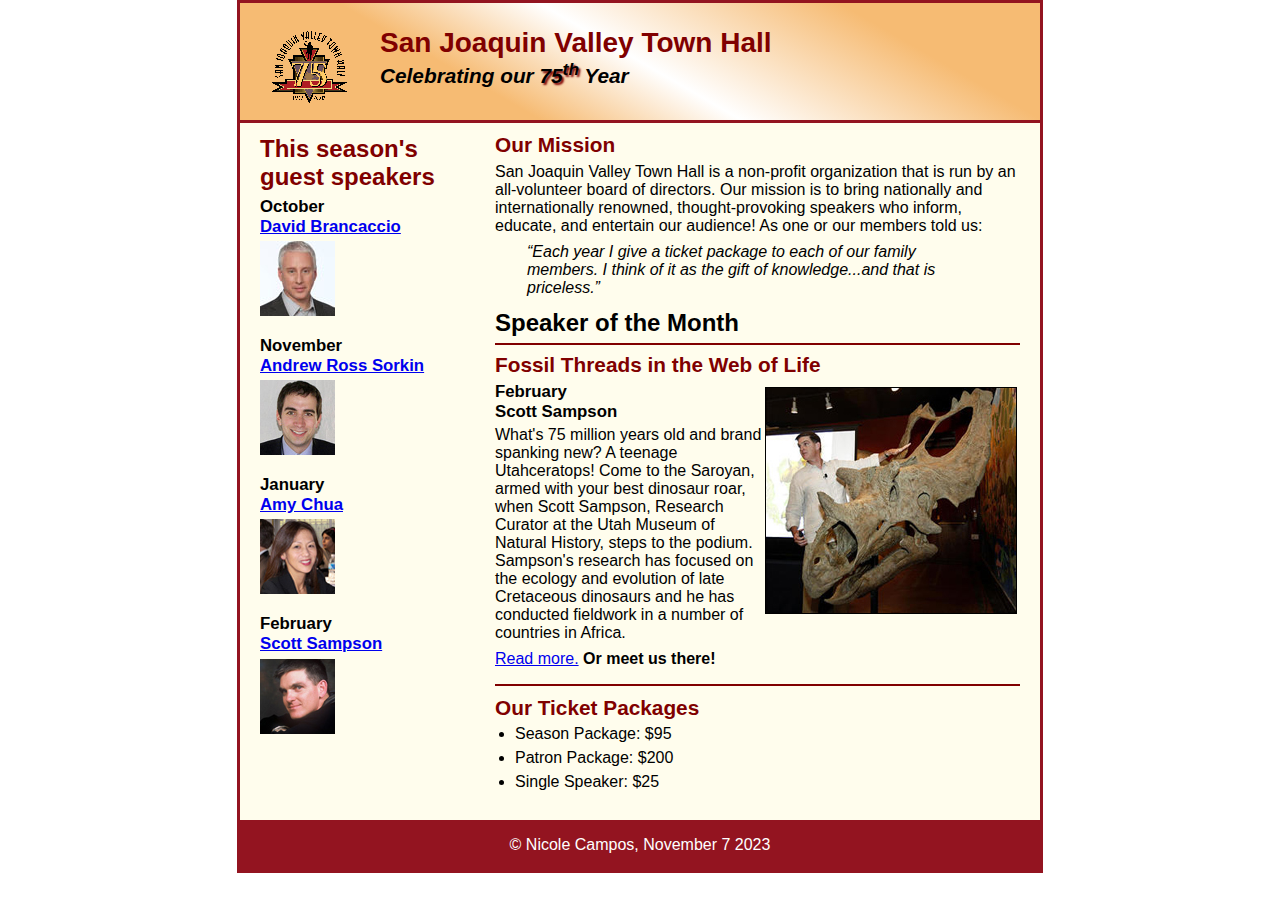
<file: index.html>
<!DOCTYPE html>
<html lang="en">

<head>
	<meta charset="utf-8">
	<title>San Joaquin Valley Town Hall</title>
	<link rel="shortcut icon" href="images/favicon.ico">
	<link rel="stylesheet" href="styles/main.css">
</head>

<body>
	<header>
		<img src="images/town_hall_logo.gif" alt="Town Hall logo" height="80">
		<h2>San Joaquin Valley Town Hall</h2>
		<h3>Celebrating our <span class="shadow">75<sup>th</sup></span> Year</h3>
	</header>
	<main>
		<section>
			<h2>Our Mission</h2>
			<p>San Joaquin Valley Town Hall is a non-profit organization that is run by an 
				all-volunteer board of directors. Our mission is to bring nationally and 
				internationally renowned, thought-provoking speakers who inform, educate, 
				and entertain our audience! As one or our members told us:</p>
			<blockquote>&ldquo;Each year I give a ticket package to each of our family members. 
				I think of it as the gift of knowledge...and that is priceless.&rdquo;</blockquote>
			<h1>Speaker of the Month</h1>
			<article>
				<h2>Fossil Threads in the Web of Life</h2>
				<img src="images/sampson_dinosaur.jpg" alt="Scott Sampson with dinosaur">
				<h3>February<br>
				Scott Sampson</h3>
				<p>What's 75 million years old and brand spanking new? A teenage Utahceratops! 
				Come to the Saroyan, armed with your best dinosaur roar, when Scott Sampson, Research 
				Curator at the Utah Museum of Natural History, steps to the podium. Sampson's research 
				has focused on the ecology and evolution of late Cretaceous dinosaurs and he has conducted 
				fieldwork in a number of countries in Africa.</p>
				<p><a href="speakers/sampson.html">Read more.</a>&nbsp;<b>Or meet us there!</b></p>
			</article>

			<h2>Our Ticket Packages</h2>
			<ul>
				<li>Season Package: $95</li>
				<li>Patron Package: $200</li>
				<li>Single Speaker: $25</li>
			</ul>
		</section>

		<aside>
			<h1>This season's guest speakers</h1>
			<h3>October<br><a href="speakers/brancaccio.html">David Brancaccio</a></h3>
			<img src="images/brancaccio75.jpg" alt="David Brancaccio photo">
			<h3>November<br><a href="speakers/sorkin.html">Andrew Ross Sorkin</a></h3>
			<img src="images/sorkin75.jpg" alt="Andrew Ross Sorkin photo">
			<h3>January<br><a href="speakers/chua.html">Amy Chua</a></h3>
			<img src="images/chua75.jpg" alt="Amy Chua photo">
			<h3>February<br><a href="speakers/sampson.html">Scott Sampson</a></h3>
			<img src="images/sampson75.jpg" alt="Scott Sampson photo">
		</aside>
	</main>
	<footer>
		<p>&copy; Nicole Campos, November 7 2023</p>
	</footer>
</body>
</html>
</file>
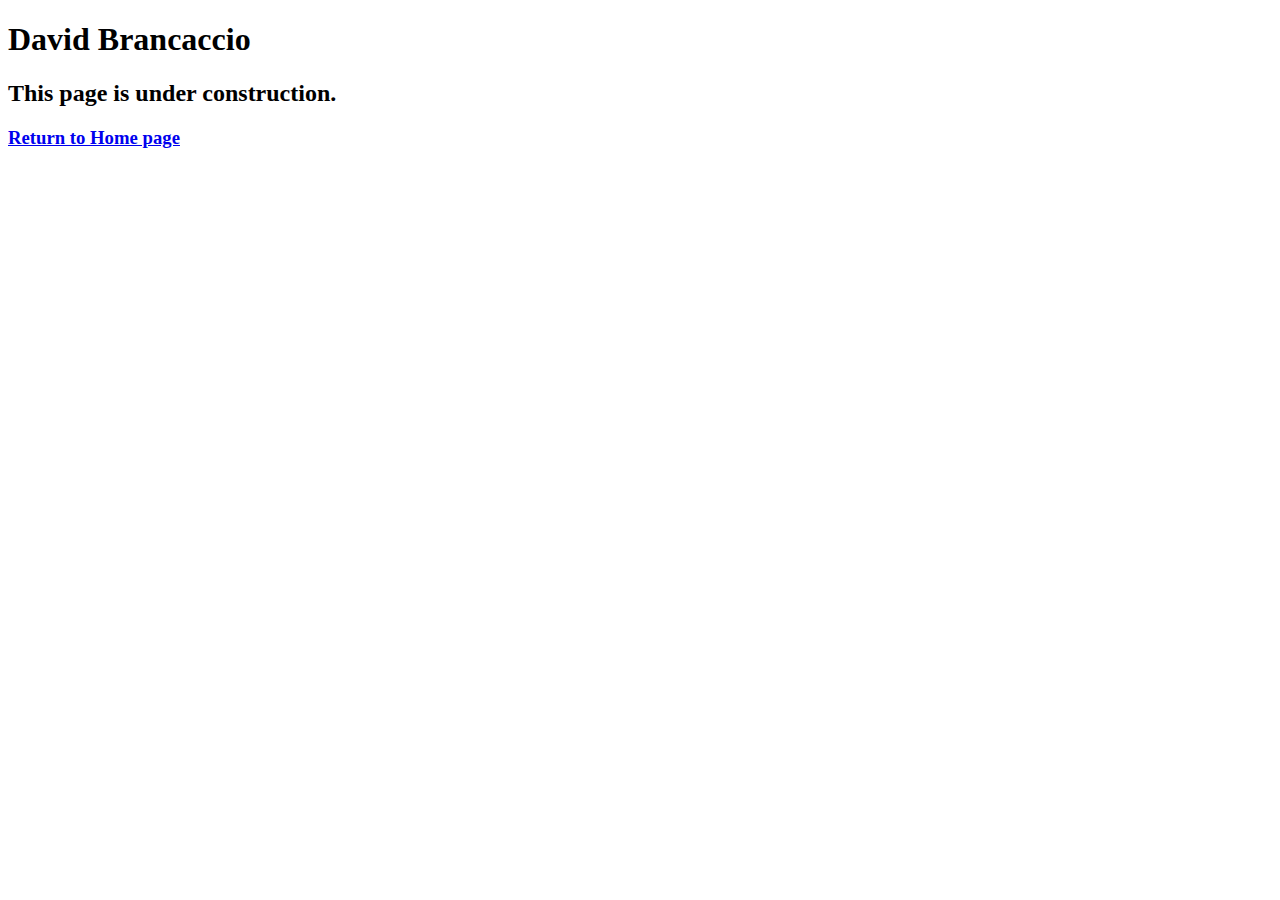
<file: speakers/brancaccio.html>
<!DOCTYPE html>
<html lang="en">

<head>
	<meta charset="utf-8">
	<title>San Joaquin Valley Town Hall</title>
	<link rel="shortcut icon" href="images/favicon.ico">
</head>

<body>
    <main>
	    <h1>David Brancaccio</h1>
	    <h2>This page is under construction.</h2>
		<h3><a href="../index.html">Return to Home page</a></h3>
    </main>
</body>

</html>
</file>
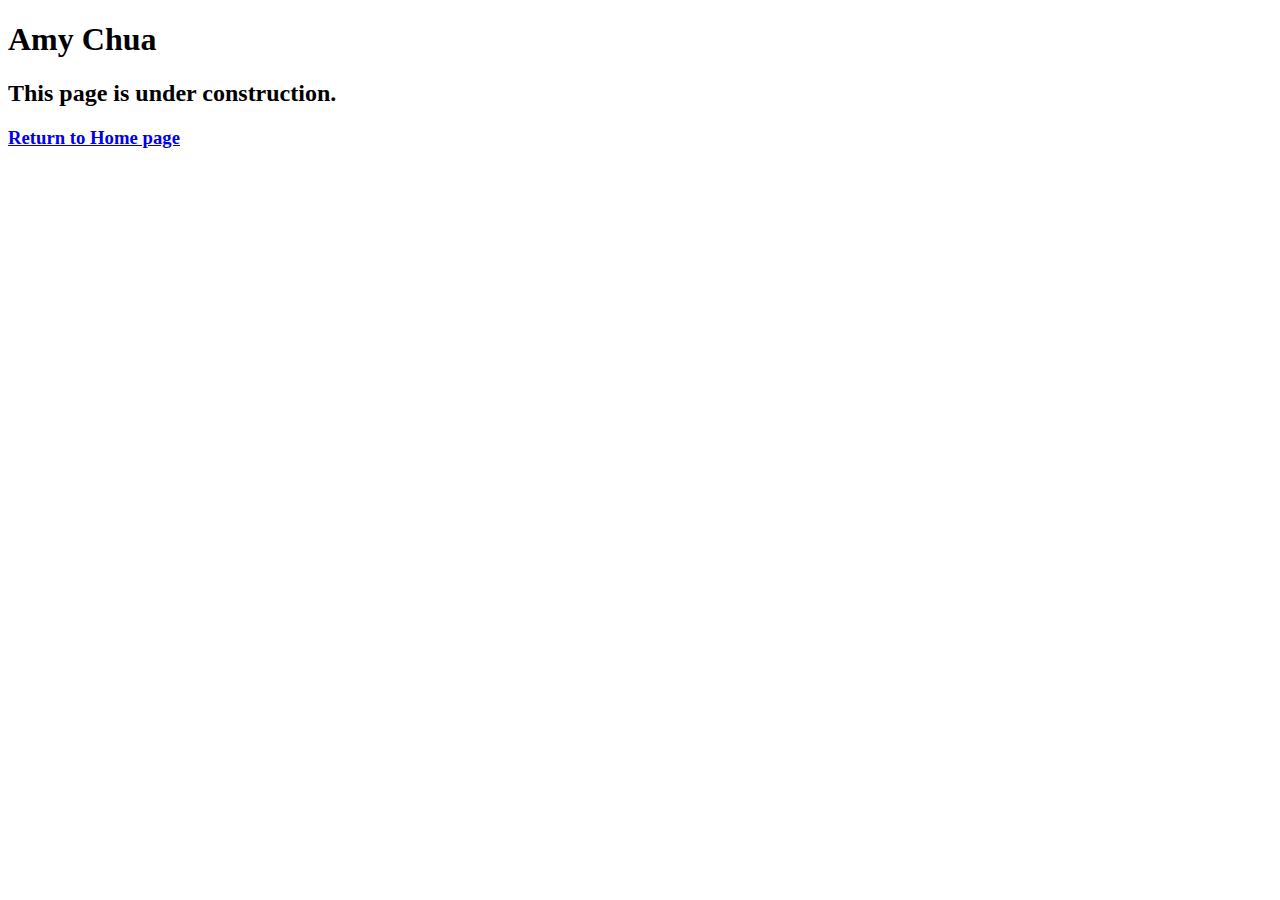
<file: speakers/chua.html>
<!DOCTYPE html>
<html lang="en">

<head>
	<meta charset="utf-8">
	<title>San Joaquin Valley Town Hall</title>
	<link rel="shortcut icon" href="images/favicon.ico">
</head>

<body>
	<main>
		<h1>Amy Chua</h1>
		<h2>This page is under construction.</h2>
		<h3><a href="../index.html">Return to Home page</a></h3>
	</main>
</body>

</html>
</file>
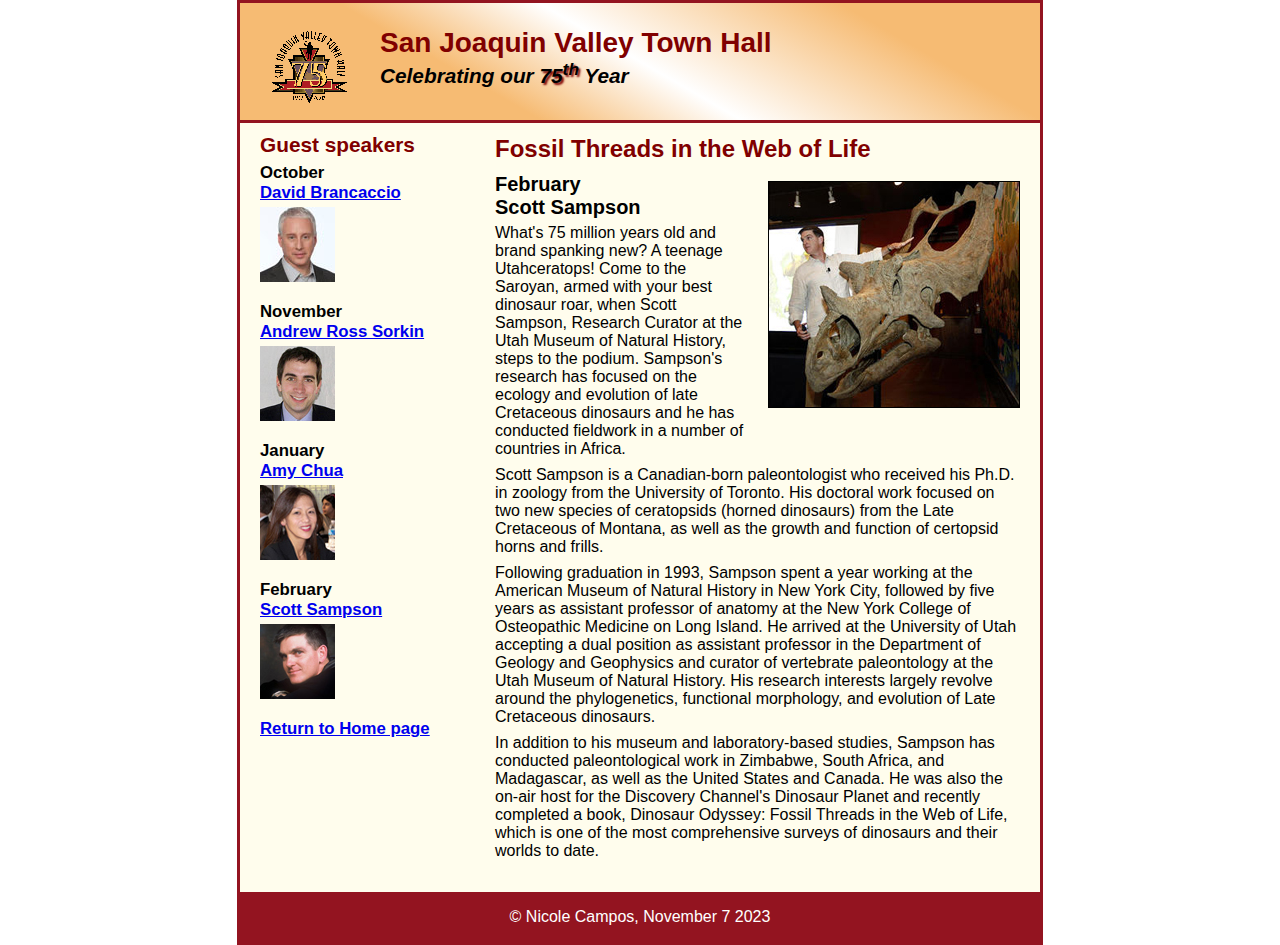
<file: speakers/sampson.html>
<!DOCTYPE html>
<html lang="en">

<head>
	<meta charset="utf-8">
	<title>San Joaquin Valley Town Hall</title>
	<link rel="shortcut icon" href="../images/favicon.ico">
	<link rel="stylesheet" href="../styles/c6_speaker.css">
</head>

<body>
	<header>
		<img src="../images/town_hall_logo.gif" alt="Town Hall logo" height="80">
		<h2>San Joaquin Valley Town Hall</h2>
		<h3>Celebrating our <span class="shadow">75<sup>th</sup></span> Year</h3>
	</header>
	<main>
		<section>
			<h1>Fossil Threads in the Web of Life</h1>
			<article>
				<img src="../images/sampson_dinosaur.jpg" alt="Scott Sampson with dinosaur">
				<h2>February<br>Scott Sampson</h2>
				<p>What's 75 million years old and brand spanking new? A teenage Utahceratops! Come to the 
				   Saroyan, armed with your best dinosaur roar, when Scott Sampson, Research Curator at the 
				   Utah Museum of Natural History, steps to the podium. Sampson's research has focused on the 
				   ecology and evolution of late Cretaceous dinosaurs and he has conducted fieldwork in a number 
				   of countries in Africa.</p>
				<p>Scott Sampson is a Canadian-born paleontologist who received his Ph.D. in zoology from the 
				   University of Toronto. His doctoral work focused on two new species of ceratopsids (horned 
				   dinosaurs) from the Late Cretaceous of Montana, as well as the growth and function of certopsid 
				   horns and frills.</p>
				<p>Following graduation in 1993, Sampson spent a year working at the American Museum of Natural 
				   History in New York City, followed by five years as assistant professor of anatomy at the New 
				   York College of Osteopathic Medicine on Long Island. He arrived at the University of Utah 
				   accepting a dual position as assistant professor in the Department of Geology and Geophysics 
				   and curator of vertebrate paleontology at the Utah Museum of Natural History. His research 
				   interests largely revolve around the phylogenetics, functional morphology, and evolution of 
				   Late Cretaceous dinosaurs.</p>
				<p>In addition to his museum and laboratory-based studies, Sampson has conducted paleontological 
				   work in Zimbabwe, South Africa, and Madagascar, as well as the United States and Canada. He was 
				   also the on-air host for the Discovery Channel's Dinosaur Planet and recently completed a book, 
				   Dinosaur Odyssey: Fossil Threads in the Web of Life, which is one of the most 
				   comprehensive surveys of dinosaurs and their worlds to date.</p>
			</article>
		</section>
		
		<aside>
			<h2>Guest speakers</h2>
			<h3>October<br><a href="../speakers/brancaccio.html">David Brancaccio</a></h3>
			<img src="../images/brancaccio75.jpg" alt="David Brancaccio photo">
			<h3>November<br><a href="../speakers/sorkin.html">Andrew Ross Sorkin</a></h3>
			<img src="../images/sorkin75.jpg" alt="Andrew Ross Sorkin photo">
			<h3>January<br><a href="../speakers/chua.html">Amy Chua</a></h3>
			<img src="../images/chua75.jpg" alt="Amy Chua photo">
			<h3>February<br><a href="../speakers/sampson.html">Scott Sampson</a></h3>
			<img src="../images/sampson75.jpg" alt="Scott Sampson photo">
			<h3><a href="../index.html">Return to Home page</a></h3>
		</aside>
	</main>
	<footer>
		<p>&copy; Nicole Campos, November 7 2023</p>
	</footer>
</body>
</html>
</file>
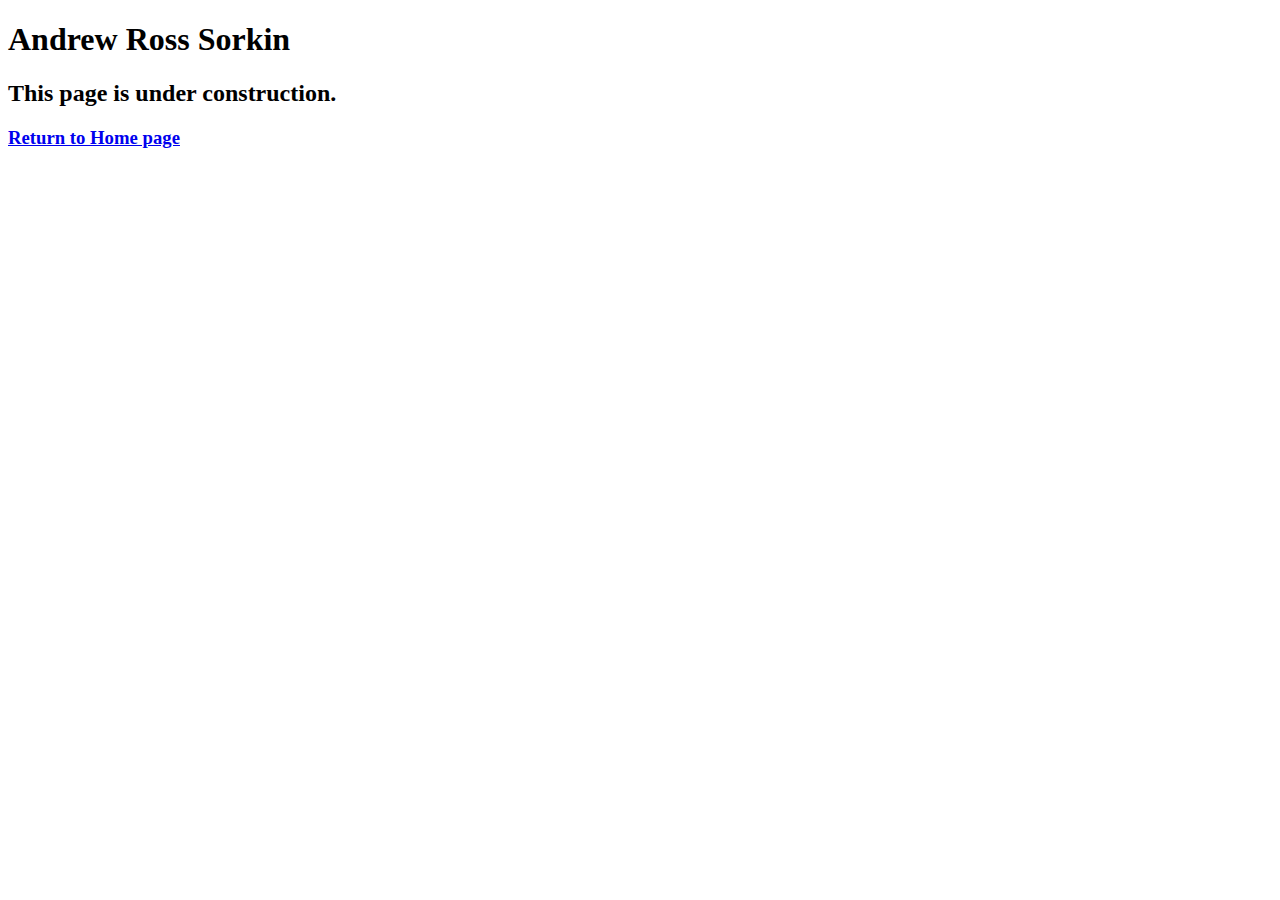
<file: speakers/sorkin.html>
<!DOCTYPE html>
<html lang="en">

<head>
	<meta charset="utf-8">
	<title>San Joaquin Valley Town Hall</title>
	<link rel="shortcut icon" href="images/favicon.ico">
</head>

<body>
	<main>
		<h1>Andrew Ross Sorkin</h1>
		<h2>This page is under construction.</h2>
		<h3><a href="../index.html">Return to Home page</a></h3>
	</main>
</body>

</html>
</file>
<file: styles/main.css>
/* the styles for the elements */
* {
	margin: 0;
	padding: 0;
}
html {
	background-color: white;
}
body {
	font-family: Arial, Helvetica, sans-serif;
    font-size: 100%;
    width: 800px;
    margin: 0 auto;
    border: 3px solid #931420;
    background-color: #fffded;
}

section {
	width: 525px;
	float: right;
	padding-left: 20px;
	padding-right: 20px;
	padding-bottom: 20px;
}

a:focus, a:hover {
	font-style: italic;
}
/* the styles for the header */
header {
	padding: 1.5em 0 2em 0;
	border-bottom: 3px solid #931420;
	background-image: -moz-linear-gradient(
	    30deg, #f6bb73 0%, #f6bb73 30%, white 50%, #f6bb73 80%, #f6bb73 100%);
	background-image: -webkit-linear-gradient(
	    30deg, #f6bb73 0%, #f6bb73 30%, white 50%, #f6bb73 80%, #f6bb73 100%);
	background-image: -o-linear-gradient(
	    30deg, #f6bb73 0%, #f6bb73 30%, white 50%, #f6bb73 80%, #f6bb73 100%);
	background-image: linear-gradient(
	    30deg, #f6bb73 0%, #f6bb73 30%, white 50%, #f6bb73 80%, #f6bb73 100%);
}
header h2 {
	font-size: 175%;
	color: #800000;
}
header h3 {
	font-size: 130%;
	font-style: italic;
}
header img {
	float: left;
	padding: 0 30px;
}
.shadow {
	text-shadow: 2px 2px 2px #800000;
}
/* the styles for the main content */
h1 {
	font-size: 150%;
	padding-top: 0.5em;
	padding-bottom: 0.25em;
	margin: 0;
}

main {
	/*clear: left;*/
}
/* main {
	padding: 0 30px;
}
/*main h1 {
	font-size: 150%;
	padding: .3em 0;
    border-top: 3px solid #931420;
    border-bottom: 3px solid #931420;
} */
main h2 {
	color: #800000;
	font-size: 130%;
	padding: .5em 0 .25em 0;
}
main h3 {
	font-size: 105%;
	padding-bottom: .25em;
}
main img {
	padding-bottom: 0em;
}
main p {
	padding-bottom: .5em;
}
main blockquote {
	padding: 0 2em;
	font-style: italic;
}
main ul {
	padding: 0 0 .25em 1.25em;
}
main li {
	padding-bottom: .35em;
}

/* the styles for the article */
article {
	padding: .5em 0;
	border-top: 2px solid #800000;
	border-bottom: 2px solid #800000;
}
article h2 {
	padding-top: 0;
}
article h3 {
	font-size: 105%;
	padding-bottom: .25em;
}

article img{
	float: right;
	border-style: solid;
	border-width: 1px;
	margin: 5px 3px;
}

/* the styles for the aside */
aside {
	width: 215px;
	float: right;
	padding-left: 20px;
	padding-bottom: 20px;

}

aside h3 {
	font-size: 105%;
	padding-bottom: .25em;
}
aside img {
	padding-bottom: 1em;
}

aside h1 {
	color: #800000;
	padding: .5em 0 .25em 0;
}

/* the styles for the footer */
footer {
	background-color: #931420;
	clear: both;
}

footer p {
	text-align: center;
	color: white;
	padding: 1em 0;
}
</file>
<file: styles/c6_speaker.css>
/* the styles for the elements */
* {
	margin: 0;
	padding: 0;
}
html {
	background-color: white;
}
body {
	font-family: Arial, Helvetica, sans-serif;
    font-size: 100%;
    width: 800px;
    margin: 0 auto;
    border: 3px solid #931420;
    background-color: #fffded;
}
a:focus, a:hover {
	font-style: italic;
}
/* the styles for the header */
header {
	padding: 1.5em 0 2em 0;
	border-bottom: 3px solid #931420;
		background-image: -moz-linear-gradient(
	    30deg, #f6bb73 0%, #f6bb73 30%, white 50%, #f6bb73 80%, #f6bb73 100%);
	background-image: -webkit-linear-gradient(
	    30deg, #f6bb73 0%, #f6bb73 30%, white 50%, #f6bb73 80%, #f6bb73 100%);
	background-image: -o-linear-gradient(
	    30deg, #f6bb73 0%, #f6bb73 30%, white 50%, #f6bb73 80%, #f6bb73 100%);
	background-image: linear-gradient(
	    30deg, #f6bb73 0%, #f6bb73 30%, white 50%, #f6bb73 80%, #f6bb73 100%);
}
header h2 {
	font-size: 175%;
	color: #800000;
}
header h3 {
	font-size: 130%;
	font-style: italic;
}
header img {
	float: left;
	padding: 0 30px;
}
.shadow {
	text-shadow: 2px 2px 2px #800000;
}
/* the styles for the section */
section {
	width: 525px;
	float: right;
	padding: 0 20px 20px 20px;
}
section h1 {
	font-size: 150%;
	padding: .5em 0 .25em 0;
	margin: 0;
	color: #800000;
}
section h2 {
	color: black;
	font-size: 125%;
	padding: .5em 0 .25em 0;
}
section p {
	padding-bottom: .5em;
}
section blockquote {
	padding: 0 2em;
	font-style: italic;
}
section ul {
	padding: 0 0 .25em 1.25em;
}
section li {
	padding-bottom: .35em;
}

/* the styles for the article */
article {
	padding: .25em 0;
	/*border-top: 2px solid #800000;
	border-bottom: 2px solid #800000; */
}
article h2 {
	padding-top: 0;
}
article h3 {
	font-size: 105%;
	padding-bottom: .25em;
}
article img {
	float: right;
	margin: .5em 0 1em 1em;
	border: 1px solid black;
}

/* the styles for the aside */
aside {
	width: 215px;
	float: right;
	padding: 0 0 20px 20px;
}
aside h2 {
	color: #800000;
	font-size: 130%;
	padding: .5em 0 .25em 0;
}
aside h3 {
	font-size: 105%;
	padding-bottom: .25em;
}
aside img {
	padding-bottom: 1em;
}

/* the styles for the footer */
footer {
	background-color: #931420;
	clear: both;

}
footer p {
	text-align: center;
	color: white;
	padding: 1em 0;
}
</file>
